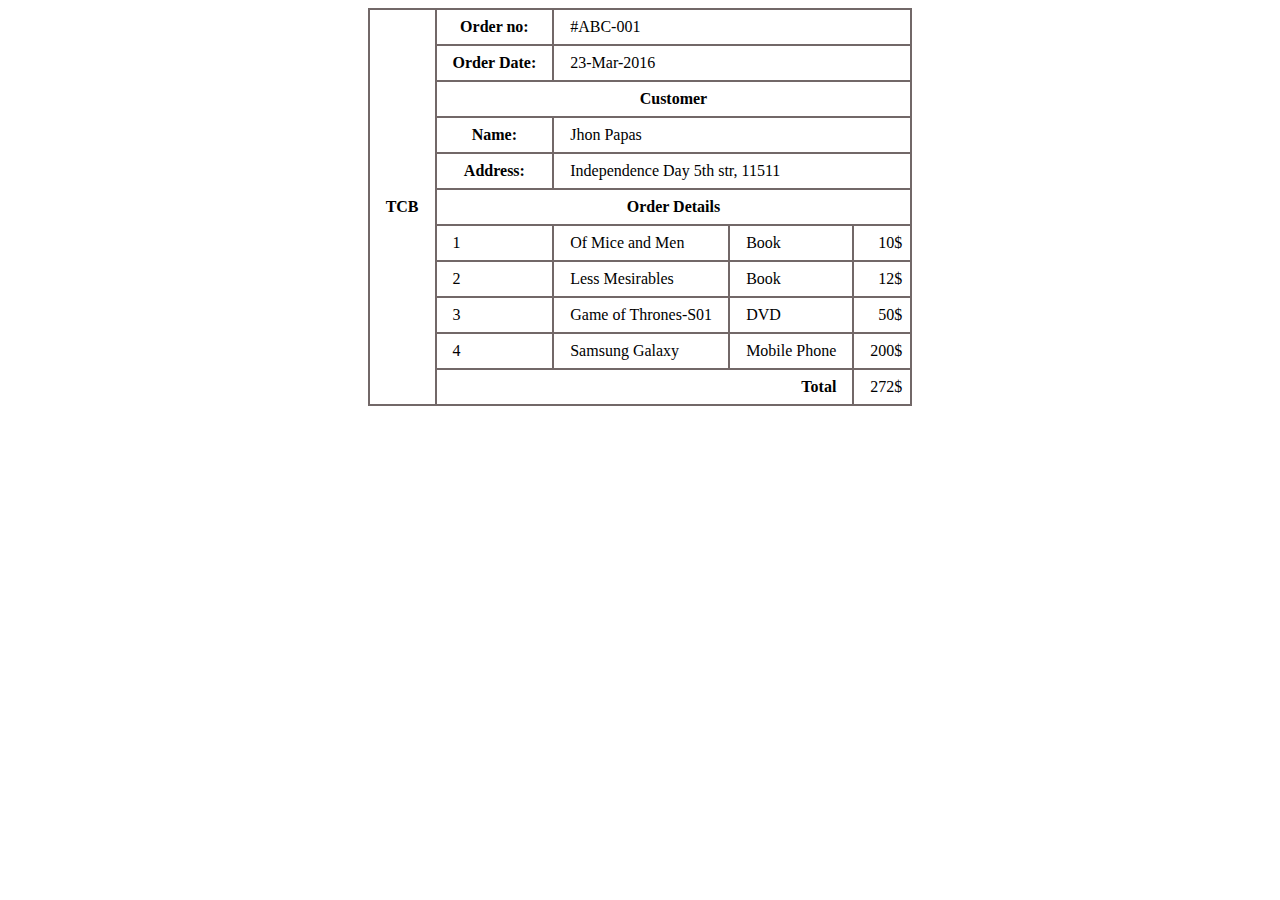
<file: src/index.html>
<!DOCTYPE html>
<html lang="en">
  <head>
    <meta charset="UTF-8" />
    <meta http-equiv="X-UA-Compatible" content="IE=edge" />
    <meta name="viewport" content="width=device-width, initial-scale=1.0" />
    <link rel="stylesheet" href="./main.css" />
    <title>Document</title>
  </head>
  <body>
    <table class="customer-table" cellspacing="0">
      <tr>
        <th rowspan="11">TCB</th>
        <th>Order no:</th>
        <td colspan="3">#ABC-001</td>
      </tr>
      <tr>
        <th>Order Date:</th>
        <td colspan="3">23-Mar-2016</td>
      </tr>
      <tr>
        <th colspan="4">Customer</th>
      </tr>
      <tr>
        <th>Name:</th>
        <td colspan="3">Jhon Papas</td>
      </tr>
      <tr>
        <th>Address:</th>
        <td colspan="3">Independence Day 5th str, 11511</td>
      </tr>
      <tr>
        <th colspan="4">Order Details</th>
      </tr>
      <tr>
        <td>1</td>
        <td>Of Mice and Men</td>
        <td>Book</td>
        <td class="cost">10$</td>
      </tr>
      <tr>
        <td>2</td>
        <td>Less Mesirables</td>
        <td>Book</td>
        <td class="cost">12$</td>
      </tr>
      <tr>
        <td>3</td>
        <td>Game of Thrones-S01</td>
        <td>DVD</td>
        <td class="cost">50$</td>
      </tr>
      <tr>
        <td>4</td>
        <td>Samsung Galaxy</td>
        <td>Mobile Phone</td>
        <td class="cost">200$</td>
      </tr>
      <tr class="total">
        <th colspan="3">Total</th>
        <td class="cost">272$</td>
      </tr>
    </table>
  </body>
</html>
</file>
<file: src/main.css>
.customer-table {
  margin: 0 auto;
}
.customer-table,
th,
td {
  border: 1px solid rgb(114, 104, 104);
}

th,
td {
  padding: 0.5rem 1rem;
}

.cost,
.total {
  text-align: end;
  padding-right: 0.5rem;
}
</file>
